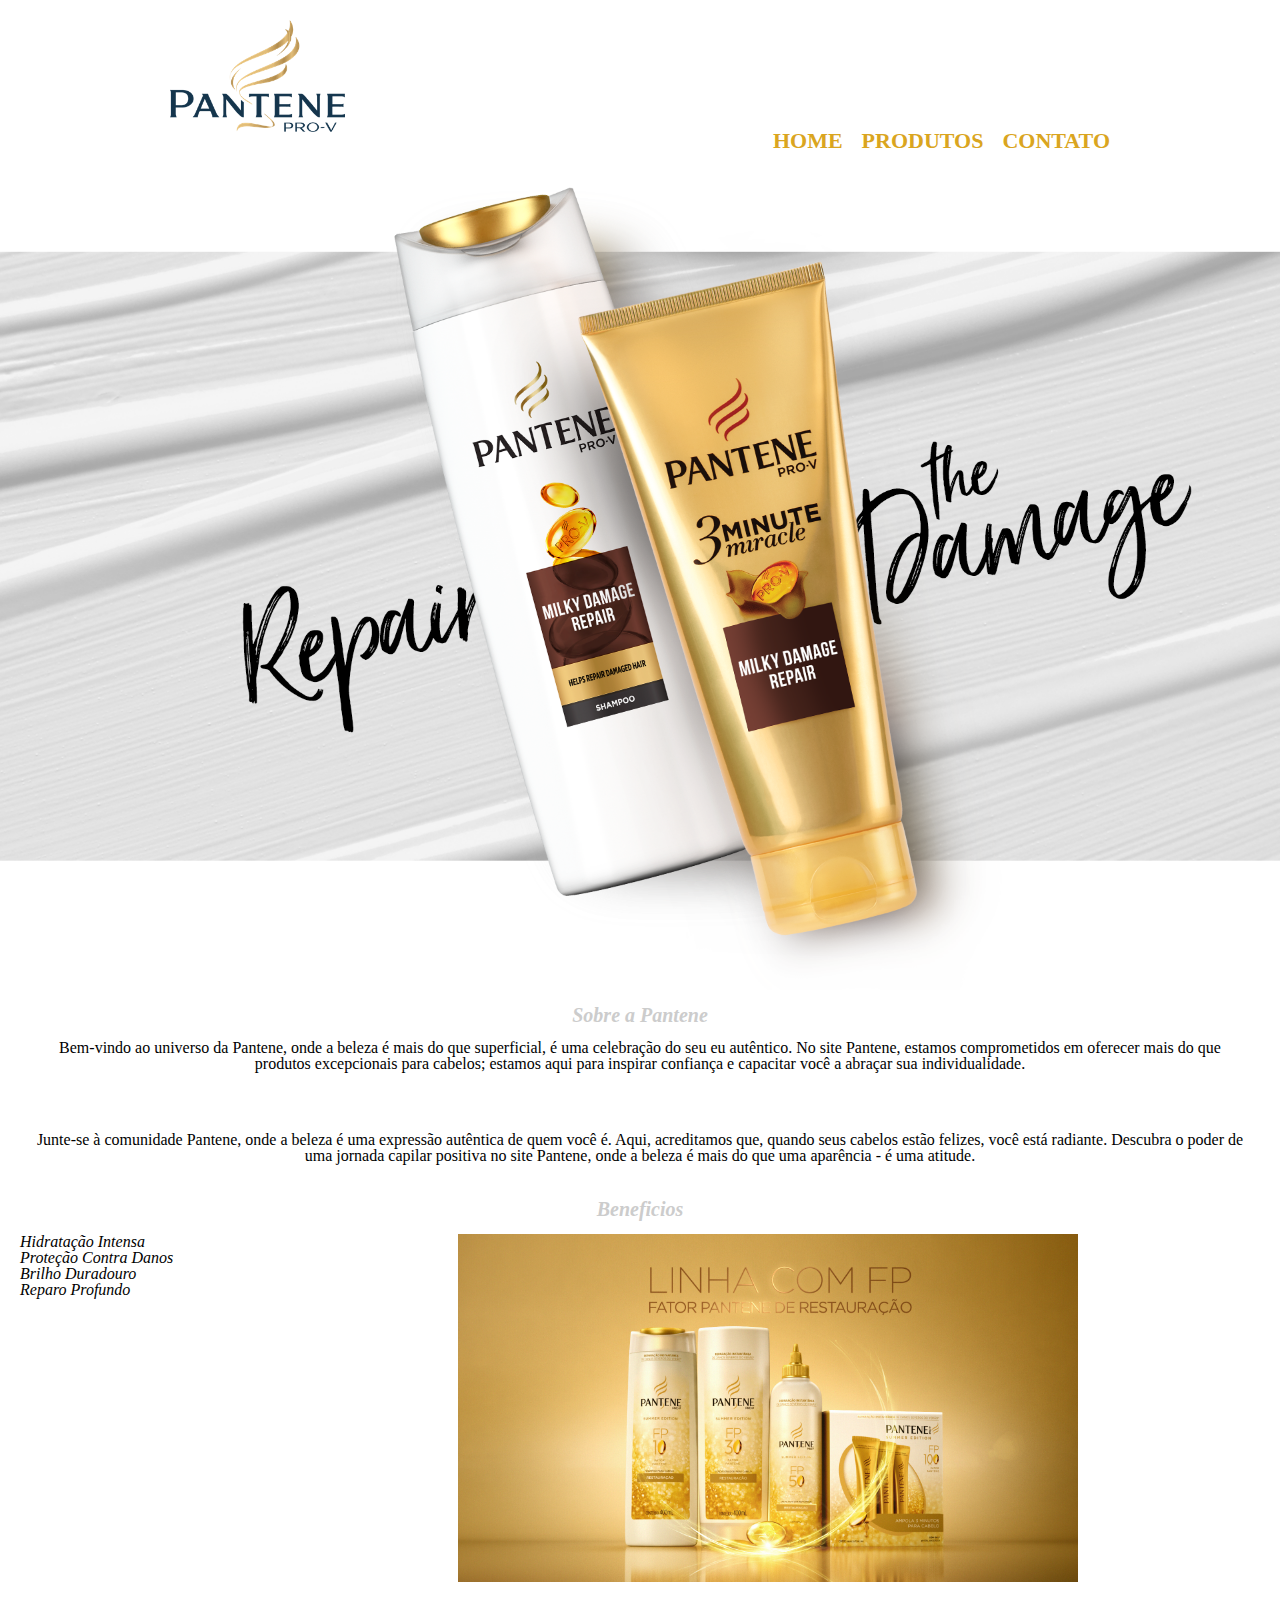
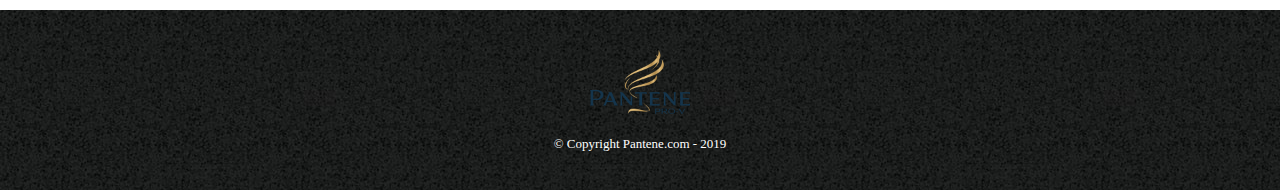
<file: index.html>
<!DOCTYPE html>
<html lang="pt-br">
	<head>
		<meta charset="UTF-8">
		<title>Pantene.com</title>
		<link rel="stylesheet" href="reset.css">
		<link rel="stylesheet" href="style-home.css">
	</head>
	<body>
		<header>
			<div class="caixa">
				<h1><img src="logo.png" alt="Logo da Pantene">

				<nav>
					<ul class="botao">
						<li><a href="index.html">Home</a></li>
						<li><a href="produtos.html">Produtos</a></li>
						<li><a href="contato.html">Contato</a></li>
					</ul>
				</nav>
			</div>
		</header>

		<img id="banner" src="banner.png">
		<div class="principal">
			<h2 class="titulo-centralizado">Sobre a Pantene</h2>
	 
			<p>Bem-vindo ao universo da <strong>Pantene</strong>, onde a beleza é mais do que superficial, é uma celebração do seu eu autêntico. No site Pantene, estamos comprometidos em oferecer mais do que produtos excepcionais para cabelos; estamos aqui para inspirar confiança e capacitar você a abraçar sua individualidade.</p>

			<p id="missao"><em>Somos apaixonados por criar soluções inovadoras que não apenas cuidam do seu cabelo, mas também elevam sua experiência de beleza a novos patamares. Com décadas de expertise, a Pantene é mais do que uma marca de cuidados capilares; somos seus aliados na jornada para cabelos saudáveis, radiantes e cheios de vida.</em></p>

			<p>Junte-se à comunidade <strong>Pantene</strong>, onde a beleza é uma expressão autêntica de quem você é. Aqui, acreditamos que, quando seus cabelos estão felizes, você está radiante. Descubra o poder de uma jornada capilar positiva no site Pantene, onde a beleza é mais do que uma aparência - é uma atitude.</strong></p>
		</div>

		<div class="beneficios">
			<h3 class="titulo-centralizado">Beneficios</h3>

			<ul class="coisas">
				<li class="itens">Hidratação Intensa</li>
				<li class="itens">Proteção Contra Danos</li>
				<li class="itens">Brilho Duradouro</li>
				<li class="itens">Reparo Profundo</li>
			</ul>

			<img src="beneficios.jpg" class="imagembeneficios">
		</div>

		<footer>
			<img id="rodape" src="logo.png" alt="Logo da Pantene">
			<p class="copyright">&copy; Copyright Pantene.com - 2019</p>
		</footer>

	</body>
</html>
</file>
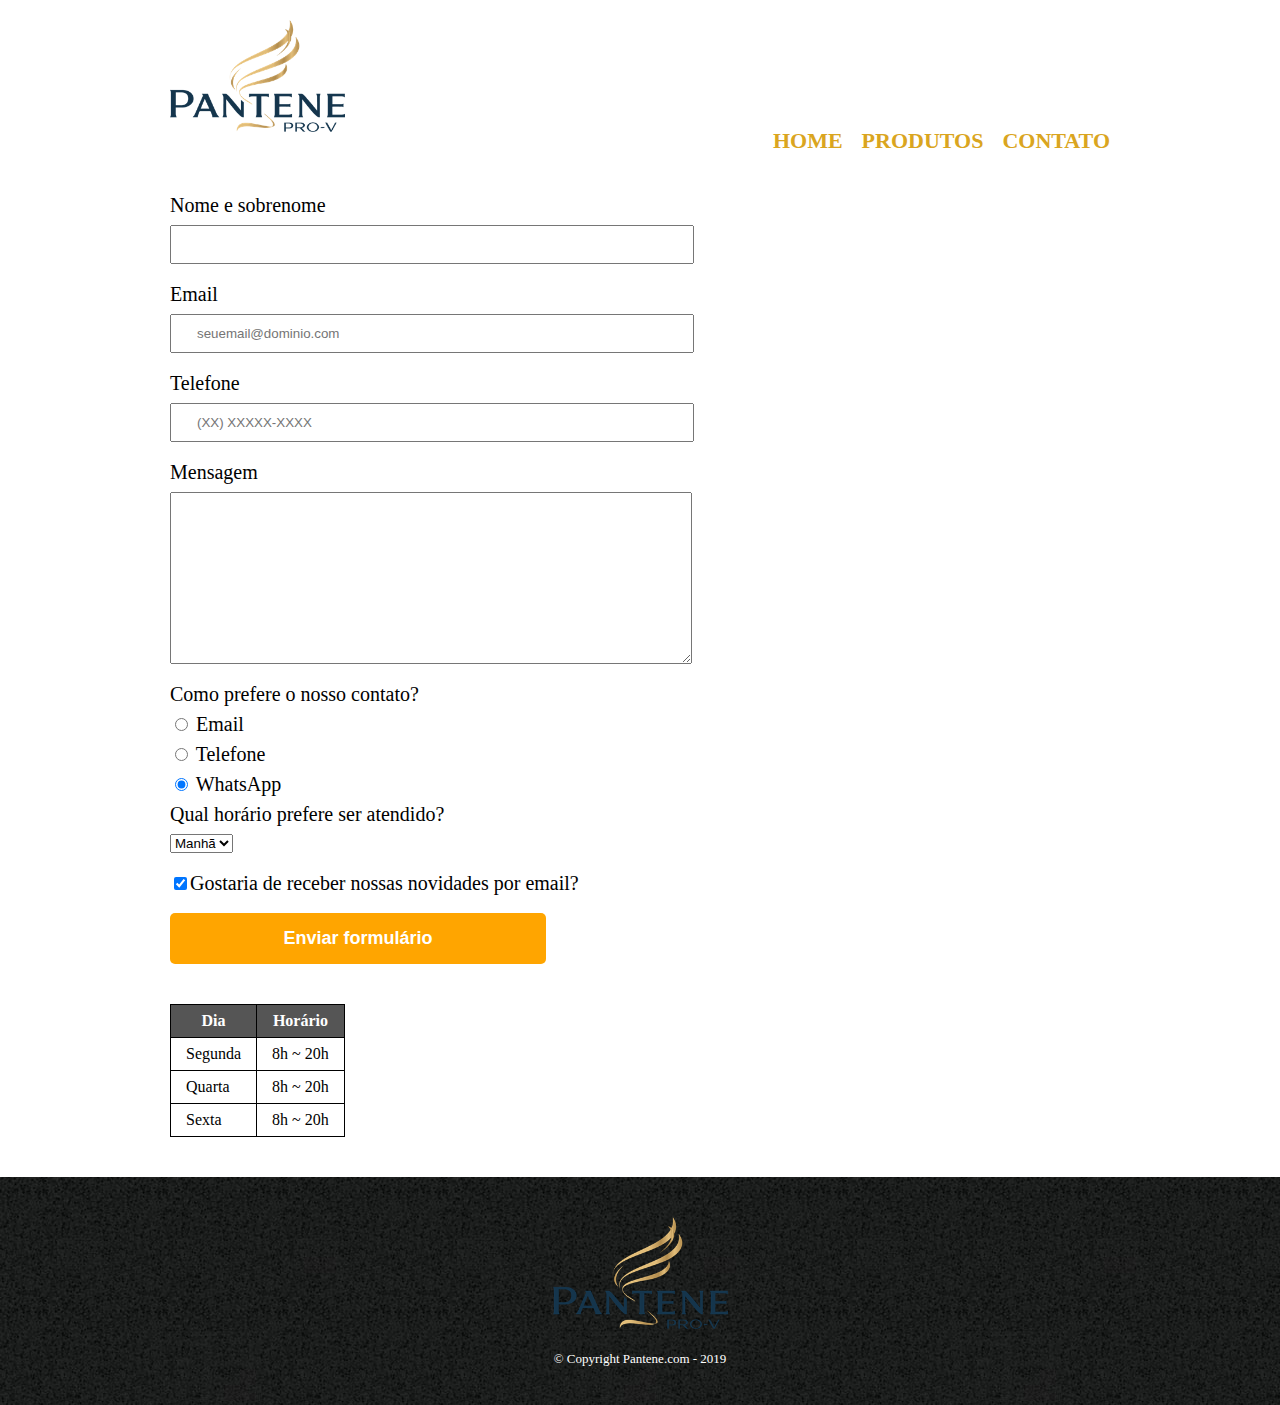
<file: contato.html>
<!DOCTYPE html>
<html lang="pt-br">
	<head>
		<meta charset="UTF-8">
		<title>Contato - Pantene.com</title>

		<link rel="stylesheet" href="reset.css">
		<link rel="stylesheet" href="style.css">
	</head>
	<body>
		<header>
			<div class="caixa">
				<h1><img src="logo.png" alt="Logo da Pantene"></h1>

				<nav>
					<ul>
						<li><a href="index.html">Home</a></li>
						<li><a href="produtos.html">Produtos</a></li>
						<li><a href="contato.html">Contato</a></li>
					</ul>
				</nav>
			</div>
		</header>

		<main>
			<form>
				<label for="nomesobrenome">Nome e sobrenome</label>
				<input type="text" id="nomesobrenome" class="input-padrao" required>

				<label for="email">Email</label>
				<input type="email" id="email" class="input-padrao" required placeholder="seuemail@dominio.com">

				<label for="telefone">Telefone</label>
				<input type="tel" id="telefone" class="input-padrao" required placeholder="(XX) XXXXX-XXXX">

				<label for="mensagem">Mensagem</label>
				<textarea cols="70" rows="10" id="mensagem" class="input-padrao" required></textarea>

				<fieldset>
					<legend>Como prefere o nosso contato?</legend>
					<label for="radio-email"><input type="radio" name="contato" value="email" id="radio-email"> Email</label>
					
					<label for="radio-telefone"><input type="radio" name="contato" value="telefone" id="radio-telefone"> Telefone</label>
					
					<label for="radio-whatsapp"><input type="radio" name="contato" value="whatsapp" id="radio-whatsapp" checked> WhatsApp</label>
				</fieldset>

				<fieldset>
					<legend>Qual horário prefere ser atendido?</legend>
					<select>
						<option>Manhã</option>
						<option>Tarde</option>
						<option>Noite</option>
					</select>
				</fieldset>

				<label class="checkbox"><input type="checkbox" checked>Gostaria de receber nossas novidades por email?</label>

				<input type="submit" value="Enviar formulário" class="enviar">
			</form>

			<table>
				<thead>
					<tr>
						<th>Dia</th>
						<th>Horário</th>
					</tr>
				</thead>
				<tbody>
					<tr>
						<td>Segunda</td>
						<td>8h ~ 20h</td>
					</tr>
					<tr>
						<td>Quarta</td>
						<td>8h ~ 20h</td>
					</tr>
					<tr>
						<td>Sexta</td>
						<td>8h ~ 20h</td>
					</tr>
				</tbody>
			</table>
		</main>

		<footer>
			<img id="rodape3" src="logo.png" alt="Logo da Pantene">
			<p class="copyright">&copy; Copyright Pantene.com - 2019</p>
		</footer>
	</body>
</html>
</file>
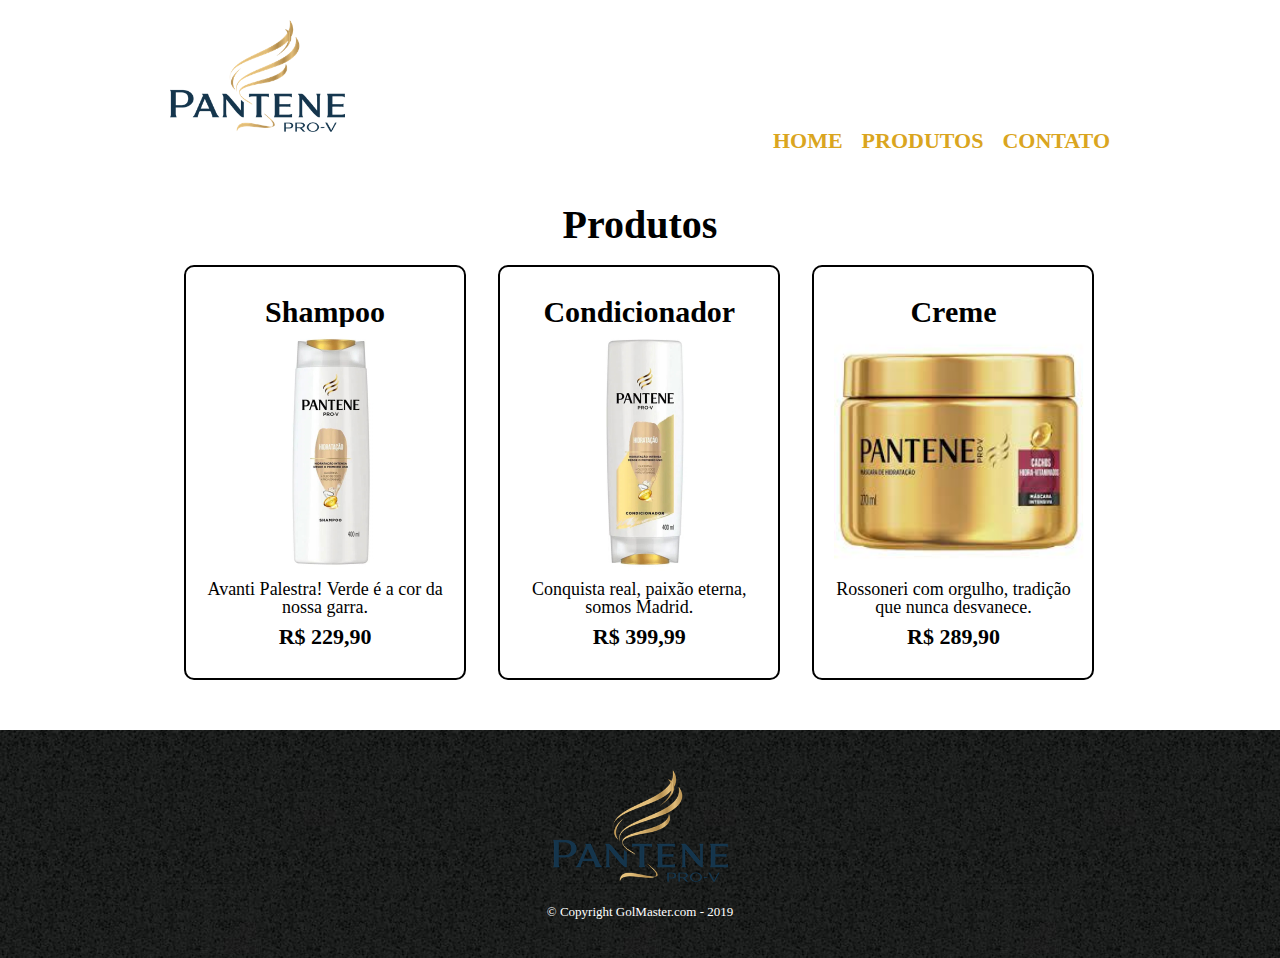
<file: produtos.html>
<!DOCTYPE html>
<html lang="pt-br">
	<head>
		<meta charset="UTF-8">
		<title>Produtos - GolMaster.com</title>

		<link rel="stylesheet" href="reset.css">
		<link rel="stylesheet" href="style.css">
	</head>
	<body>
		<header>
			<div class="caixa">
				<h1><img src="logo.png"></h1>

				<nav>
					<ul>
						<li><a href="index.html">Home</a></li>
						<li><a href="produtos.html">Produtos</a></li>
						<li><a href="contato.html">Contato</a></li>
					</ul>
				</nav>
			</div>
		</header>

		<main>
			<ul class="produtos">
				<p class="cremes">Produtos</p>
				<li>
					<h2>Shampoo</h2>
					<img src="shampoo.jpg">
					<p class="produto-descricao">Avanti Palestra! Verde é a cor da nossa garra.</p>
					<p class="produto-preco">R$ 229,90</p>
				</li>
				<li>
					<h2>Condicionador</h2>
					<img src="condicionador.jpg">
					<p class="produto-descricao">Conquista real, paixão eterna, somos Madrid.</p>
					<p class="produto-preco">R$ 399,99</p>
				</li>
				<li>
					<h2>Creme</h2>
					<img src="creme.jpeg">
					<p class="produto-descricao">Rossoneri com orgulho, tradição que nunca desvanece.</p>
					<p class="produto-preco">R$ 289,90</p>
				</li>
			</ul>
		</main>

		<footer>
			<img id="rodape2" src="logo.png">
			<p class="copyright">&copy; Copyright GolMaster.com - 2019</p>
		</footer>
	</body>
</html>
</file>
<file: style-home.css>
body{
	background: #FFFFFF;
}

header {
	background: #FFFFFF;
	padding: 20px 0;
}

.caixa {
	position: relative;
	width: 940px;
	margin: 0 auto;
}

.caixa img {
	width: 175px;
}

nav {
	position: absolute;
	top: 110px;
	right: 0;
}

nav li {
	display: inline;
	margin: 0 0 0 15px;
}

nav a {
	text-transform: uppercase;
	color: #daa520;
	font-weight: bold;
	font-size: 22px;
	text-decoration: none;
}

nav a:hover {
	color: #C78C19;
	text-decoration: underline;
}

footer {
	text-align: center;
	background: url("bg.jpg");
	padding: 40px 0;
}

.copyright {
	color: #FFFFFF;
	font-size: 13px;
	margin: 20px 0 0;
}

#banner {
	width: 100%;
	height: 100%;
}

.principal{
	position: relative;
	top: -5px;
	background: #ffffff;
	padding: 30px;
}

.titulo-principal {
	padding-left: 20px;
}

.titulo-centralizado {
	position: relative;
	top: -15px;
	color: #CCCCCC;
	text-align: center;
	font-style: italic;
	font-weight: bold;
	font-size: 20px;
}

p {
	text-align: center;
}

#missao {
	color: #FFFFFF;
	font-size: 20px;
}

em strong {
	color: #FFFFFF;
}

.itens {
	color: #000000;
	font-style: italic
}

.beneficios {
	position: relative;
	top: -5px;
	background: #FFFFFF;
	padding: 20px;
}

.coisas {
	display: inline-block;
	vertical-align: top;
	width: 20%;
	margin-right: 15%;
}

.imagembeneficios {
	width: 50%;
}

#rodape {
	width: 100px;
}
</file>
<file: style.css>
header {
	background: #FFFFFF;
	padding: 20px 0;
}

.caixa {
	position: relative;
	width: 940px;
	margin: 0 auto;
}

.caixa img {
	width: 175px;
	position: relative;
}

nav {
	position: absolute;
	top: 110px;
	right: 0;
}

nav li {
	display: inline;
	margin: 0 0 0 15px;
}

nav a {
	text-transform: uppercase;
	color: #daa520;
	font-weight: bold;
	font-size: 22px;
	text-decoration: none;
}

nav a:hover {
	color: #C78C19;
	text-decoration: underline;
}

.produtos {
	width: 940px;
	margin: 0 auto;
	padding: 50px 0;
}

.cremes {
	text-align: center;
	padding-bottom: 20px;
	font-size: 40px;
	font-weight: bold;
}

.produtos li {
	display: inline-block;
	text-align: center;
	width: 30%;
	vertical-align: top;
	margin: 0 1.5%;
	padding: 30px 20px;
	box-sizing: border-box;
	border: 2px solid #000000;
	border-radius: 10px;
}

.produtos li:hover {
	border-color: #C78C19;
}

.produtos li:active {
	border-color: #088C19;	
}

.produtos h2 {
	font-size: 30px;
	font-weight: bold;
}

.produto-descricao {
	font-size: 18px;
}

.produto-preco {
	font-size: 22px;
	font-weight: bold;
	margin-top: 10px;
}

.produtos img {
	width: 250px;
}

footer {
	text-align: center;
	background: url("bg.jpg");
	padding: 40px 0;
}

.copyright {
	color: #FFFFFF;
	font-size: 13px;
	margin: 20px 0 0;
}

main {
	width: 940px;
	margin: 0 auto;
}

form {
	margin: 40px 0;
}

form label, form legend {
	display:block;
	font-size: 20px;
	margin: 0 0 10px;
}

.input-padrao {
	display: block;
	margin: 0 0 20px;
	padding: 10px 25px;
	width: 50%;
}

.checkbox {
	margin: 20px 0;
}

.enviar {
	width: 40%;
	padding: 15px 0;
	background: orange;
	color: white;
	font-weight: bold;
	font-size: 18px;
	border: none;
	border-radius: 5px;
	transition: 1s all;
	cursor: pointer;
}

.enviar:hover {
	background: darkorange;
	transform: scale(1.2);
}

table {
	margin: 20px 0 40px;
}

thead {
	background: #555555;
	color: white;
	font-weight: bold;
}

td, th {
	border: 1px solid #000000;
	padding: 8px 15px;
}

#rodape2 {
	width: 175px;
}

#rodape3 {
	width: 175px;
}
</file>
